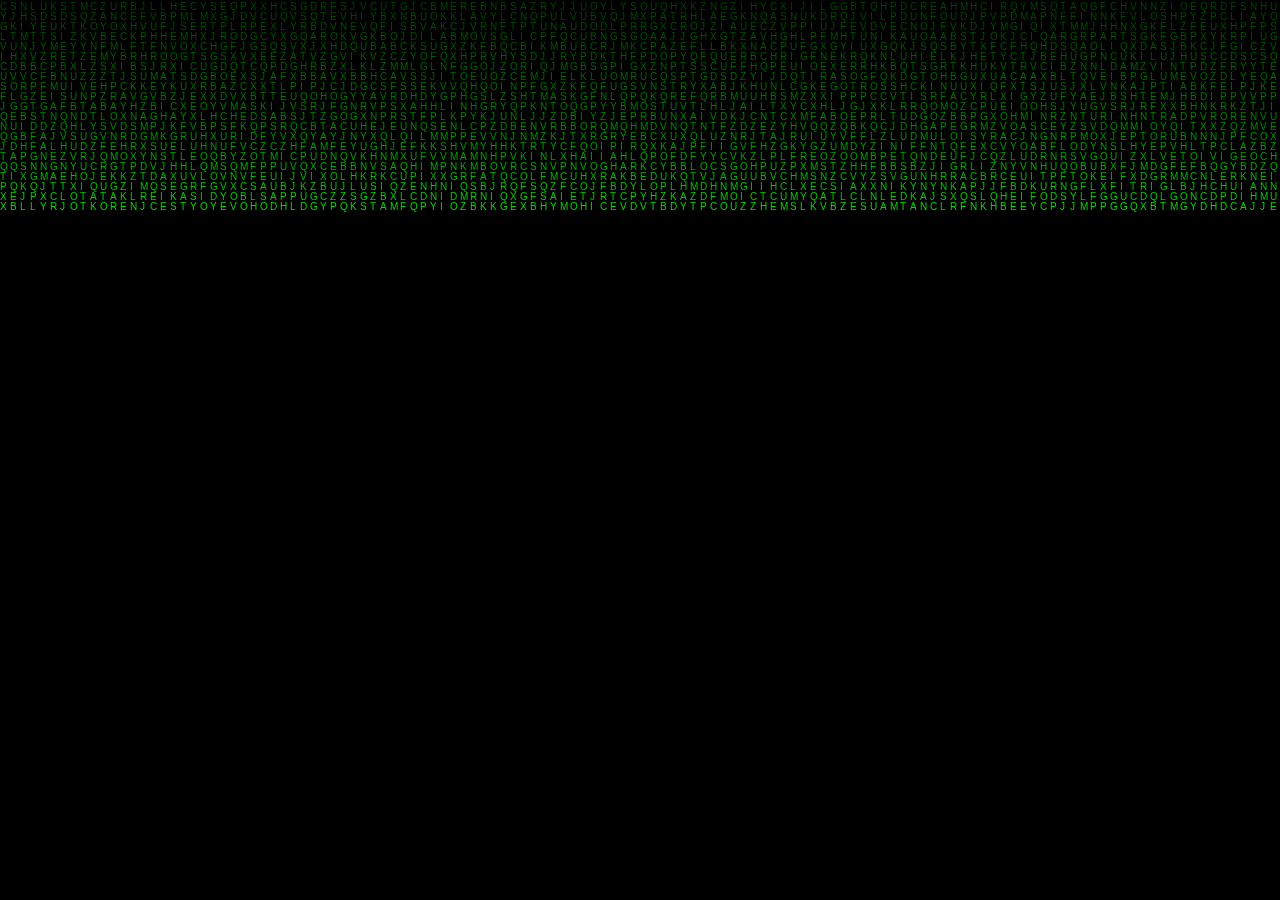
<file: Alphabet Rain/index.html>
<html>
<head>
        <meta charset="UTF-8">
    <meta http-equiv="X-UA-Compatible" content="IE=edge">
    <meta name="viewport" content="width=device-width, initial-scale=1.0">
    <link rel="stylesheet" href="./index.css">
    <title>Matrix digital rain</title>
</head>
<body>
    <canvas id="Matrix"></canvas>
    <script src="./style.js"></script>
</body>
</html>
</file>
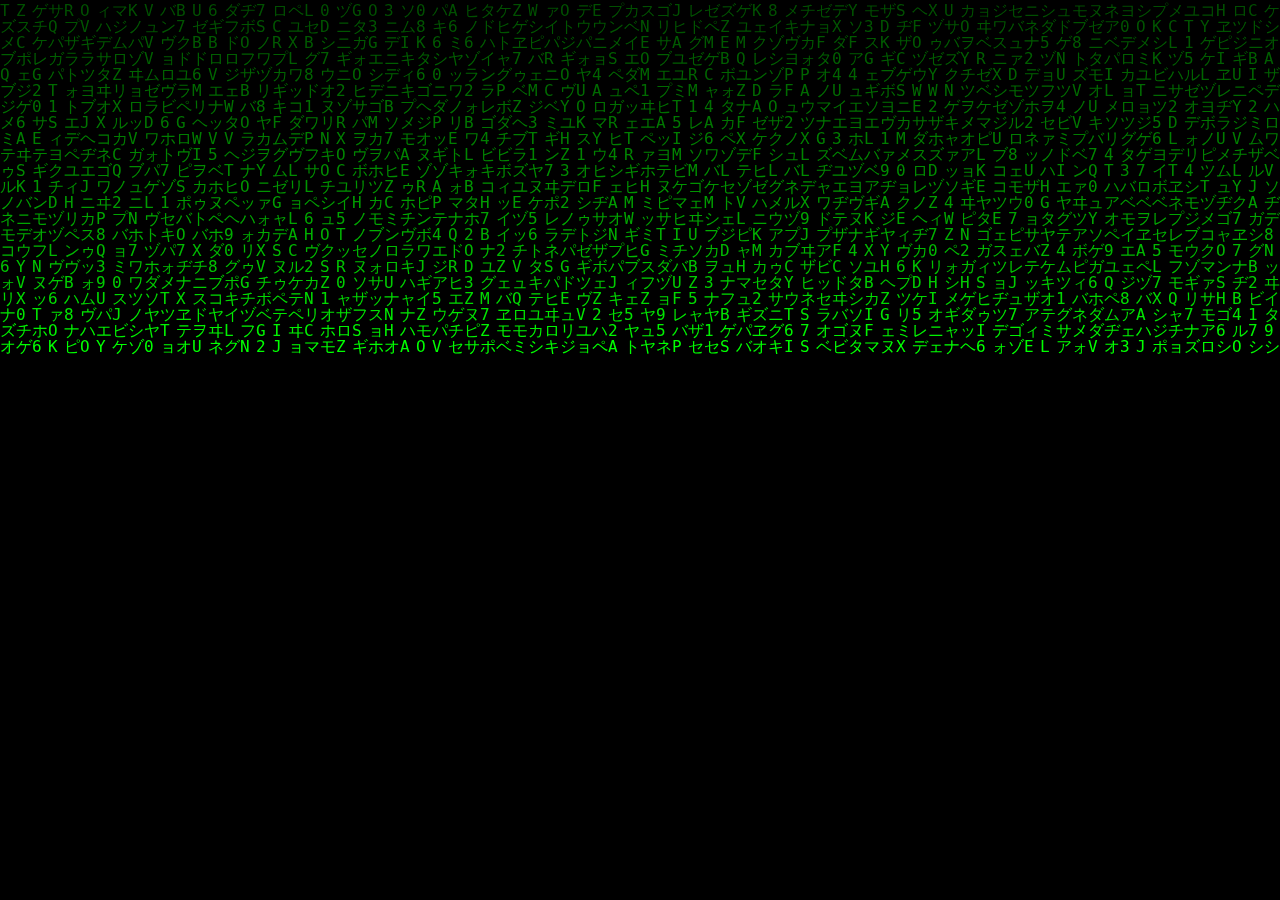
<file: Matrix Rain/index.html>
<html lang="en">
<head>
    <meta charset="UTF-8">
    <meta http-equiv="X-UA-Compatible" content="IE=edge">
    <meta name="viewport" content="width=device-width, initial-scale=1.0">
    <link rel="stylesheet" href="./style.css">
    <title>Matrix digital rain</title>
</head>
<body>
    <canvas id="Matrix"></canvas>
    <script src="./index.js"></script>
</body>
</html>
</file>
<file: Alphabet Rain/index.css>
* {
    margin: 0;
    padding: 0;
}
body{

  background: rgb(0, 0, 0) ;

}
canvas{
    display:block;
}
</file>
<file: Matrix Rain/style.css>
html {
    background: black;
    height: 100%;
    overflow: hidden;
}

body {
    margin: 0;
    padding: 0;
    height: 100%;
}
</file>
